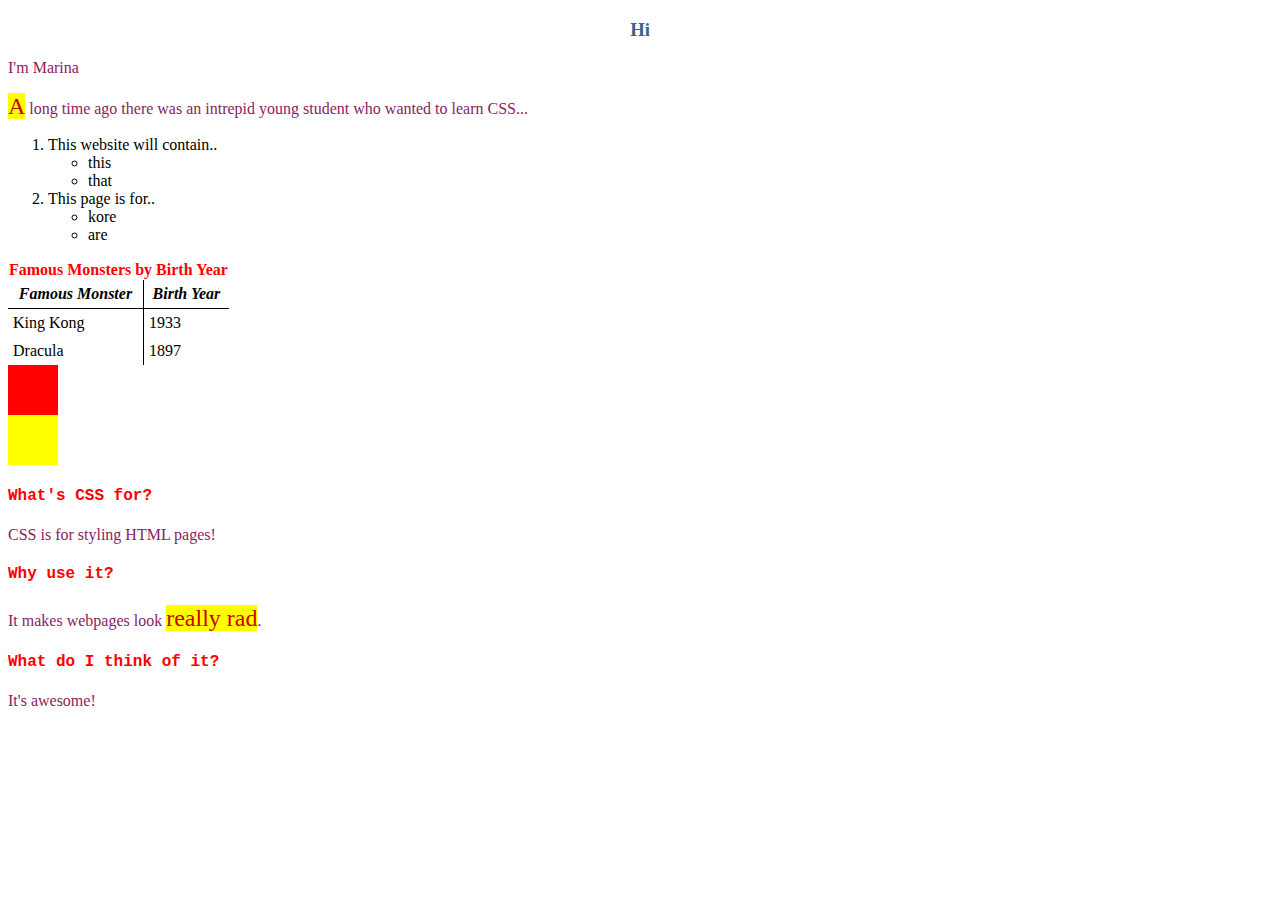
<file: HTML basics 1-3.html>
<!DOCTYPE html>
<html>

	<head>
		<title>
			My webpage
		</title>
<!--to apply css 다른파일에-->
<!--type&rel 2개는 절대안바뀜 / href=the web address of the css file-->
		<link type="text/css" rel="stylesheet" href="stylesheet.css"/>
	</head>
	<body>
		<h3>Hi</h3>
		<p>I'm Marina</p>
<!--span: control styling for small parts like text-->
		<p><span>A</span> long time ago there was an intrepid young student who wanted to learn CSS...</p>
<!--이미지 클릭시 링크열림-
		<a href="https://www.codecademy.com"><img src="http://stat.ameba.jp/user_images/20161026/19/reeeikaaa/d8/d9/j/o0480048013782547415.jpg?caw=800" />
		</a>-->
<!--번호순리스트-->
		<ol>
			<li>This website will contain..
<!--랜덤 총알리스트-->
				<ul>
					<li>this</li>
					<li>that</li>
				</ul>
			</li>
			<li>This page is for..
				<ul>
					<li>kore</li>
					<li>are</li>
				</ul>
			</li>
		</ol>
<!--테이블 예제 시작-->
		<table style="border-collapse:collapse;">
<!--테이블 제목-->
            <thead>
<!--테이블 줄-->
                <tr>
<!--테이블 밖 제일 위의 제목-->
<!--a table cell to take up the space of 2 columns-->
                    <th colspan="2" style="color:red">
                    Famous Monsters by Birth Year                        
                    </th>
                </tr>
                    <tr style="border-bottom:1px solid black;">
<!--테이블헤딩 스타일 / em은 이탈릭체-->
                    <th style="padding:5px;"><em>Famous Monster</em></th>
                    <th style="padding:5px;border-left:1px solid black;"><em>Birth Year</em></th>
                </tr>
            </thead>
<!--테이블 바디-->
            <tbody>
                <tr>
<!--테이블 셀 내용/데이터-->
                    <td style="padding:5px;">King Kong</td>
                    <td style="padding:5px;border-left:1px solid black;">1933</td>     
                </tr>                
                <tr>
                    <td style="padding:5px;">Dracula</td>
                    <td style="padding:5px;border-left:1px solid black;">1897</td>
                </tr>

            </tbody>
        </table>
<!--divide page into diff pieces and link it-->
        <div style="width:50px; height:50px; background-color:red"></div>
        <a href="https://www.codecademy.com"><div style="width:50px; height:50px; background-color:yellow"></div></a>

		<div>
			<h4>What's CSS for?</h4>
			<p>CSS is for styling HTML pages!</p>
			<h4>Why use it?</h4>
			<p>It makes webpages look <span>really rad</span>.</p>
			<h4>What do I think of it?</h4>
			<p>It's awesome!</p>
		</div>

	</body>
</html>
</file>
<file: stylesheet.css>
/*p,h3,span all=selectors*/
/*p=property =like font,color,size,etc-*/
/*google "hex color palette/picker" for color values*/
/* color:#576D94; vintage blue*/
/* *{} = universal selector applied to all elements on the page*/


p {
	font-family:Garamond;
	font-size:16px;
	color:#8B1C62;
}

h3 {
	font-family:cursive;
	color:#36648b;
	text-align:center;
}
h4{
	font-family: Courier;
	color:red;
}
span {
	color:#cc0000;
	font-size:24px;
/*highlited*/
	background-color:yellow;
}


/* 정확히 body/div 에만 속하는 paragraphs만 적용
body>p{
    font-weight:bold;
}
div>p{
    color:#7AC5CD;
}*/

/* classes and IDs selectors override others like 
classes in CSS = .

html페이지꺼: 
<p class="list_item">The more specific your selectors are, 
the higher importance CSS gives to the styling you apply!</p>

css페이지꺼:
.list_item {
	font-family: Vivaldi, cursive;
}
*/

/*
<p class="red">I'm a paragraph in the red class!</p>
<p id="rogue">I'm a rogue paragraph! I do what I want!</p>

.red {
	color: red;
}
#rogue {
	color: #FF00FF;}
*/
</file>
